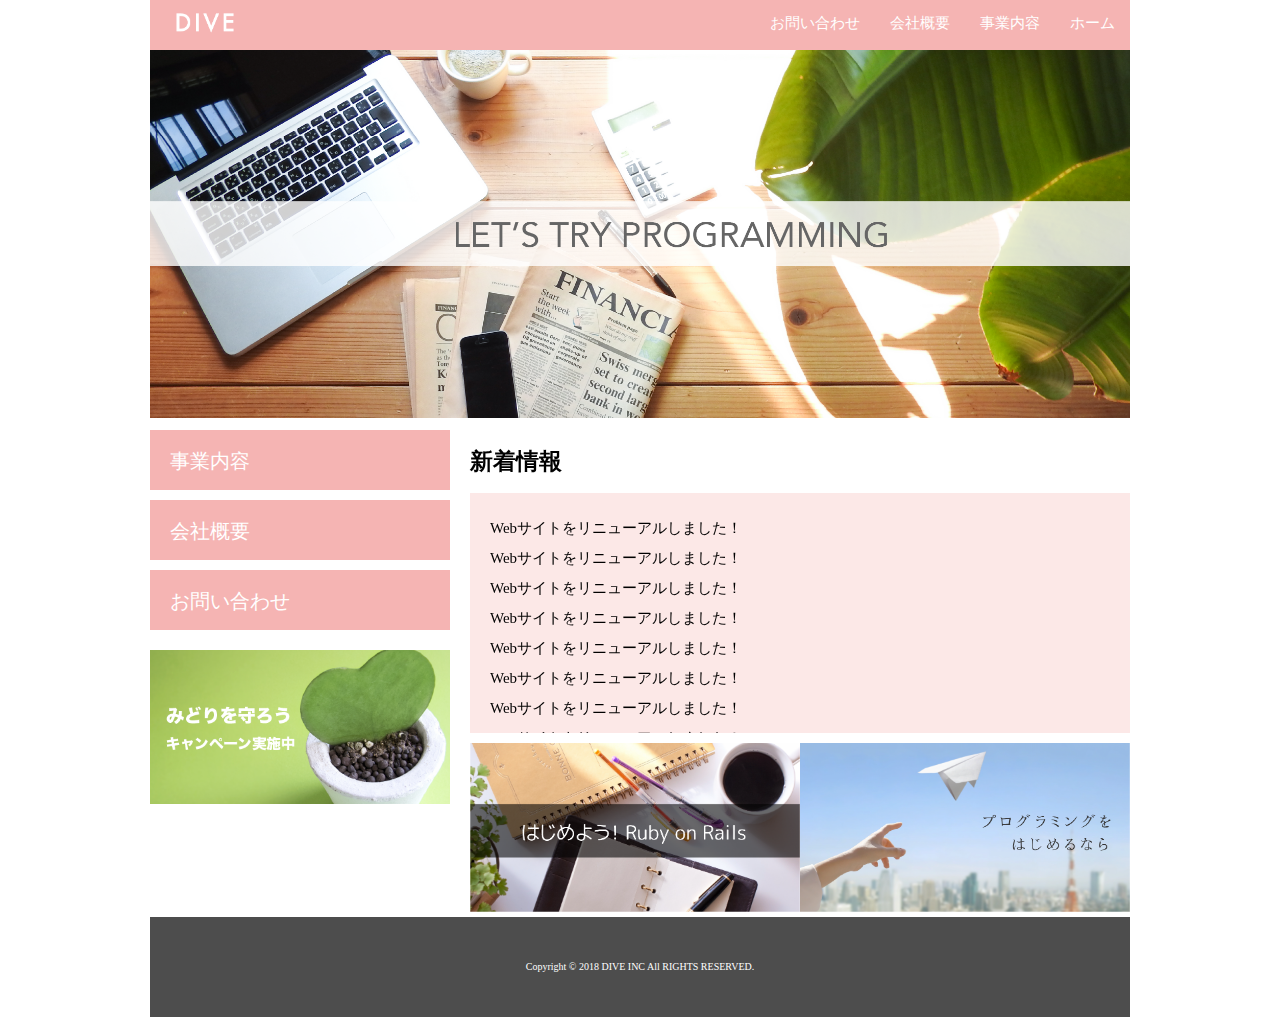
<file: index.html>
<!DOCTYPE html>
<html>
  <head>
    <meta charset="utf-8">
    <link rel="stylesheet" href="./css/normalize.css">
    <link rel="stylesheet" href="./css/style.css">
    <title>株式会社DIVE</title>
  </head>
  <body>
    <div class="container">
      <header class="header clearfix">
        <a href="index.html"></a>
          <img src="./images/logo.png" class="logo_image">
        <nav>
          <ul class="top_menu clearfix">
            <li><a href="index.html">ホーム</a></li>
            <li><a href="business.html">事業内容</a></li>
            <li><a href="company.html">会社概要</a></li>
            <li><a href="contact.html">お問い合わせ</a></li>
          </ul>
        </nav>
      </header>
      <img src="./images/TOP.png" class="image_area">
      <div class="wrapper clearfix">
        <aside class="side_menu">
          <nav>
            <ul>
              <li><a href="business.html">事業内容</a></li>
              <li><a href="company.html">会社概要</a></li>
              <li><a href="contact.html">お問い合わせ</a></li>
            </ul>
          </nav>
          <p class="banner">
            <a href="#">
              <img src="./images/banner.png">
            </a>
          </p>
        </aside>
        <article class="content">
          <h2>新着情報</h2>
          <div class="news">
            <ul>
              <li>Webサイトをリニューアルしました！</li>
              <li>Webサイトをリニューアルしました！</li>
              <li>Webサイトをリニューアルしました！</li>
              <li>Webサイトをリニューアルしました！</li>
              <li>Webサイトをリニューアルしました！</li>
              <li>Webサイトをリニューアルしました！</li>
              <li>Webサイトをリニューアルしました！</li>
              <li>Webサイトをリニューアルしました！</li>
              <li>Webサイトをリニューアルしました！</li>
              <li>Webサイトをリニューアルしました！</li>
            </ul>
          </div>
          <div class="banner02">
            <p>
              <a href="#"><img src="./images/banner02.png"></a>
            </p>
            <p>
              <a href="#">  <img src="./images/banner03.png"></a>
            </p>
          </div>
        </article>
      </div>
      <footer class="footer">
        <p>Copyright © 2018 DIVE INC All RIGHTS RESERVED.</p>
      </footer>
    </div>
  </body>
</html>
</file>
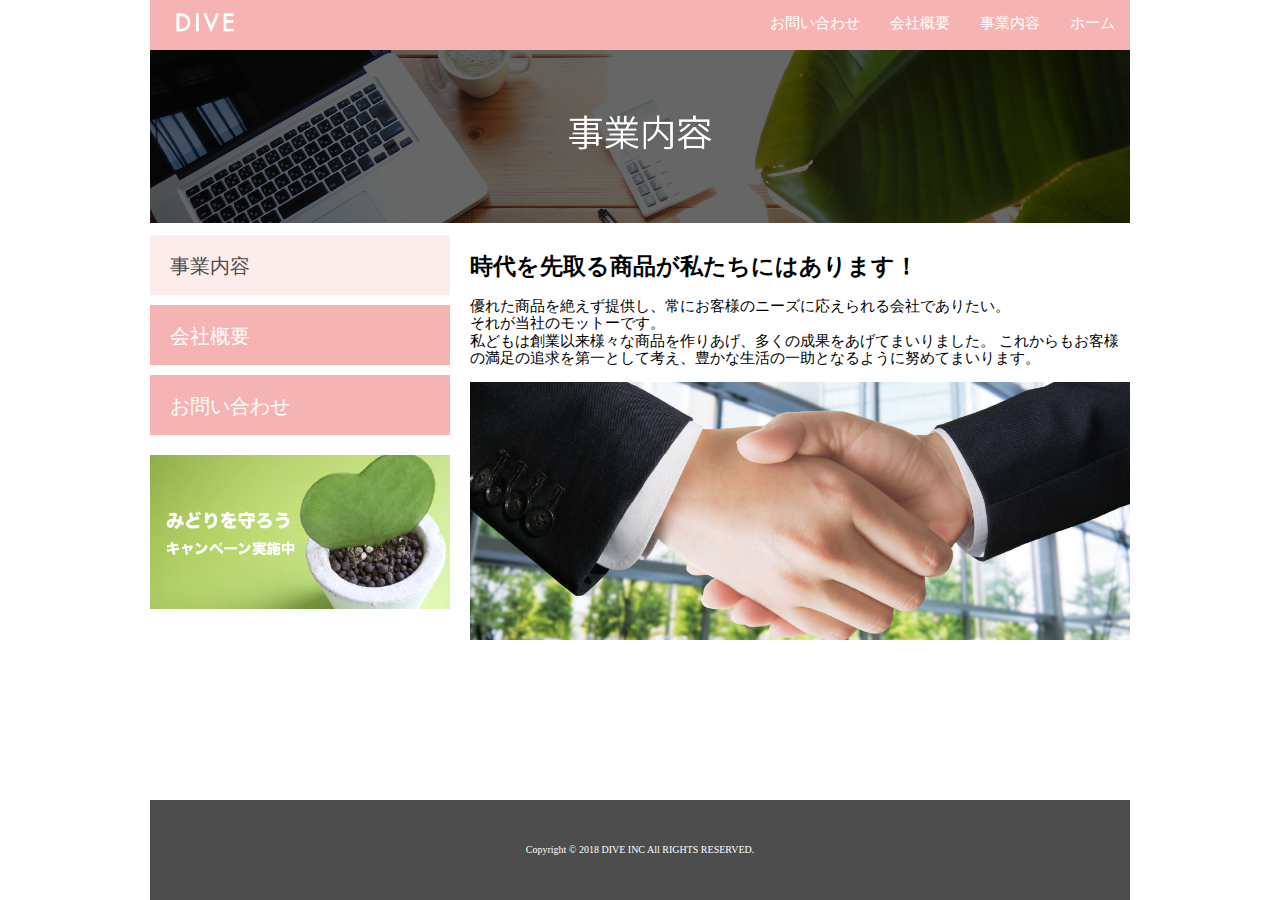
<file: business.html>
<!DOCTYPE html>
<html>
  <head>
    <meta charset="utf-8">
    <link rel="stylesheet" href="./css/normalize.css">
    <link rel="stylesheet" href="./css/style.css">
    <title>株式会社DIVE</title>
  </head>
  <body>
    <div class="container">
      <header class="header clearfix">
        <a href="index.html"></a>
          <img src="./images/logo.png" class="logo_image">
        <nav>
          <ul class="top_menu clearfix">
            <li><a href="index.html">ホーム</a></li>
            <li><a href="business.html">事業内容</a></li>
            <li><a href="company.html">会社概要</a></li>
            <li><a href="contact.html">お問い合わせ</a></li>
          </ul>
        </nav>
      </header>
      <img src="./images/business.png" class="image_area">
      <div class="wrapper clearfix">
        <aside class="side_menu">
          <nav>
            <ul>
              <li class="point"><a href="business.html">事業内容</a></li>
              <li><a href="company.html">会社概要</a></li>
              <li><a href="contact.html">お問い合わせ</a></li>
            </ul>
          </nav>
          <p class="banner">
            <a href="#">
              <img src="./images/banner.png">
            </a>
          </p>
        </aside>
        <article class="content">
          <h2>時代を先取る商品が私たちにはあります！</h2>
            <p>
            優れた商品を絶えず提供し、常にお客様のニーズに応えられる会社でありたい。<br>
            それが当社のモットーです。<br>
            私どもは創業以来様々な商品を作りあげ、多くの成果をあげてまいりました。
            これからもお客様の満足の追求を第一として考え、豊かな生活の一助となるように努めてまいります。
            </p>
          <img src="./images/shakehand.png" class="image_area">
        </article>
      </div>
      <footer class="footer">
        <p>Copyright © 2018 DIVE INC All RIGHTS RESERVED.</p>
      </footer>
    </div>
  </body>
</html>
</file>
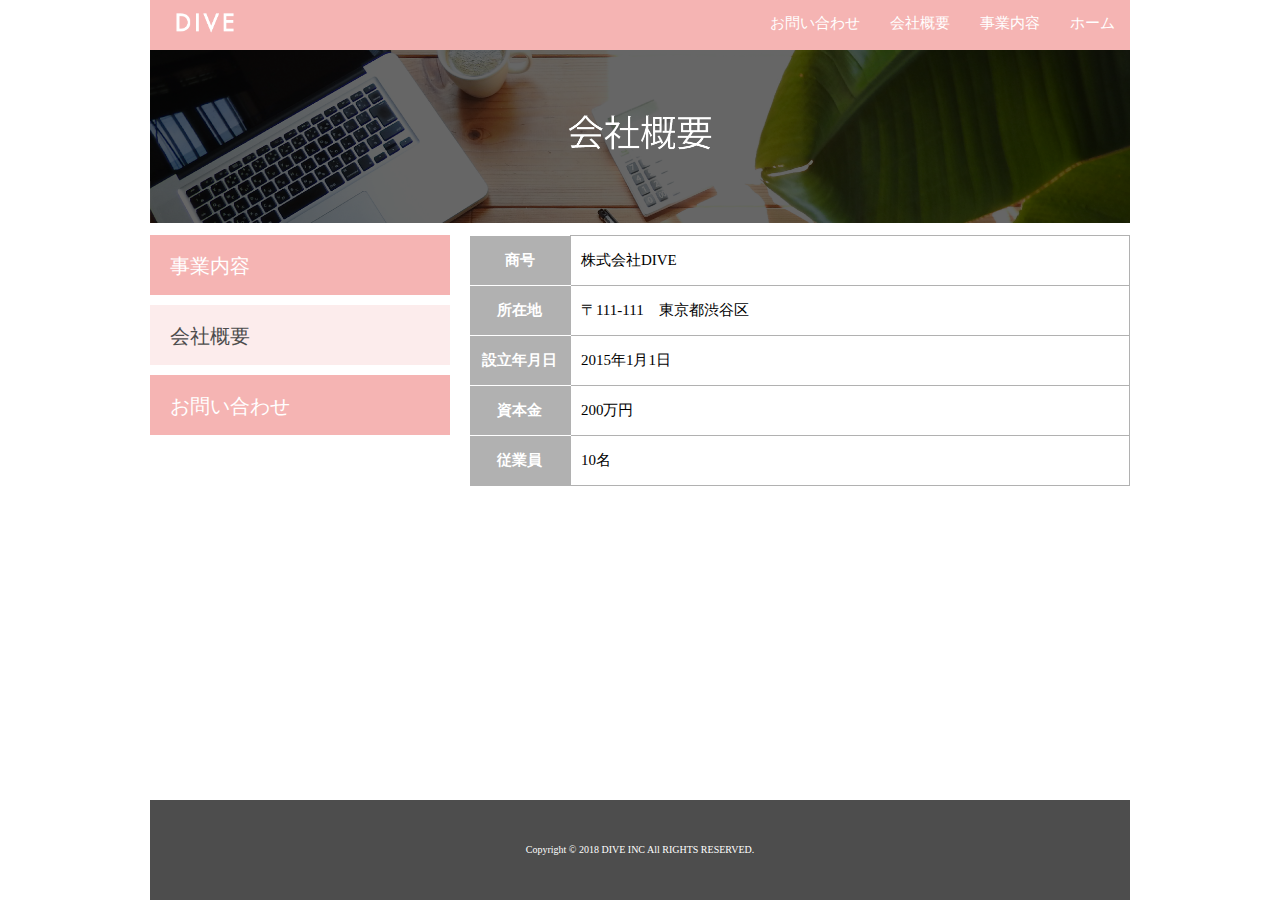
<file: company.html>
<!DOCTYPE html>
<html>
  <head>
    <meta charset="utf-8">
    <link rel="stylesheet" href="./css/normalize.css">
    <link rel="stylesheet" href="./css/style.css">
    <link rel="stylesheet" href="./css/company.css">
    <title>株式会社DIVE</title>
  </head>
  <body>
    <div class="container">
      <header class="header clearfix">
        <a href="index.html">
          <img src="./images/logo.png" class="logo_image">
        </a>
        <nav>
          <ul class="top_menu clearfix">
            <li><a href="index.html">ホーム</a></li>
            <li><a href="business.html">事業内容</a></li>
            <li><a href="company.html">会社概要</a></li>
            <li><a href="contact.html">お問い合わせ</a></li>
          </ul>
        </nav>
      </header>
      <img src="./images/company.png" class="image_area">
      <div class="wrapper clearfix">
        <aside class="side_menu">
          <nav>
            <ul>
              <li><a href="business.html">事業内容</a></li>
              <li class="point"><a href="company.html">会社概要</a></li>
              <li><a href="contact.html">お問い合わせ</a></li>
            </ul>
          </nav>
        </aside>
        <article class="content">
          <table class="company">
            <tr>
              <th>商号</th>
              <td>株式会社DIVE</td>
            </tr>
            <tr>
              <th>所在地</th>
              <td>〒111-111　東京都渋谷区</td>
            </tr>
            <tr>
              <th>設立年月日</th>
              <td>2015年1月1日</td>
            </tr>
            <tr>
              <th>資本金</th>
              <td>200万円</td>
            </tr>
            <tr>
              <th>従業員</th>
              <td>10名</td>
            </tr>
          </table>
        </article>
      </div>
      <footer class="footer">
        <p>Copyright © 2018 DIVE INC All RIGHTS RESERVED.</p>
      </footer>
    </div>
  </body>
</html>
</file>
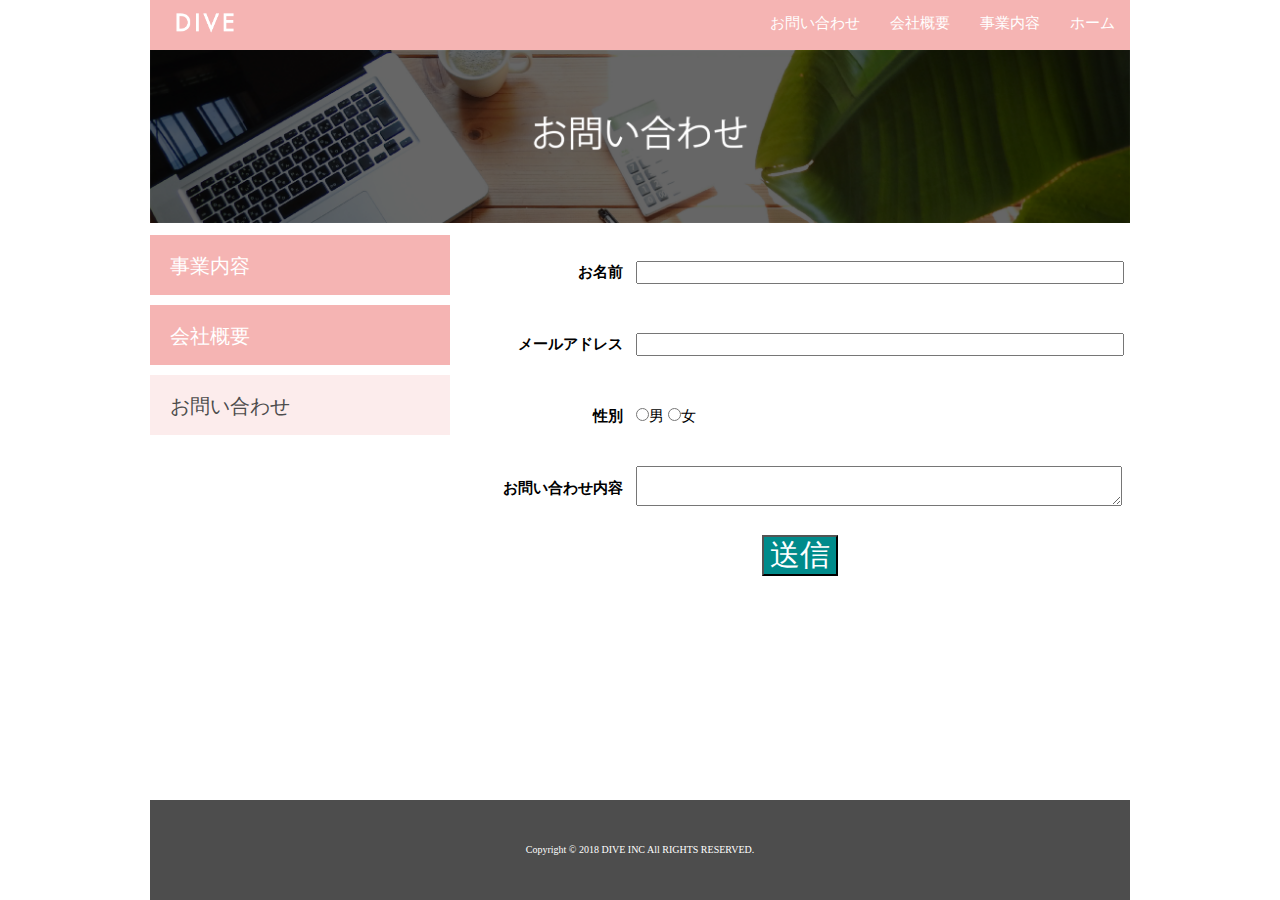
<file: contact.html>
<!DOCTYPE html>
<html>
  <head>
    <meta charset="utf-8">
    <link rel="stylesheet" href="./css/normalize.css">
    <link rel="stylesheet" href="./css/style.css">
    <link rel="stylesheet" href="./css/contact.css">
    <title>株式会社DIVE</title>
  </head>
  <body>
    <div class="container">
      <header class="header clearfix">
        <a href="index.html">
          <img src="./images/logo.png" class="logo_image">
        </a>
        <nav>
          <ul class="top_menu clearfix">
            <li><a href="index.html">ホーム</a></li>
            <li><a href="business.html">事業内容</a></li>
            <li><a href="company.html">会社概要</a></li>
            <li><a href="contact.html">お問い合わせ</a></li>
          </ul>
        </nav>
      </header>
      <img src="./images/contact.png" class="image_area">
      <div class="wrapper clearfix">
        <aside class="side_menu">
          <nav>
            <ul>
              <li><a href="business.html">事業内容</a></li>
              <li><a href="company.html">会社概要</a></li>
              <li class="point"><a href="contact.html">お問い合わせ</a></li>
            </ul>
          </nav>
        </aside>
        <article class="content">
          <form class="form" action="index.html" method="post">
            <table class="contact">
              <tr>
                <th>お名前</th>
                <td><input class="contact-input" name="name"></td>
              </tr>
              <tr>
                <th>メールアドレス</th>
                <td><input class="contact-input" type="email" name="email"></td>
              </tr>
              <tr>
                <th>性別</th>
                <td><input type="radio" name="sex" value="male">男
                    <input type="radio" name="sex" value="female">女</td>
              </tr>
              <tr>
                <th>お問い合わせ内容</th>
                <td><textarea class="contact-input" ></textarea></td>
              </tr>
            </table>
            <div class="button">
              <input type="submit" value="送信" class="submit">
            </div>
          </form>
        </article>
      </div>
      <footer class="footer">
        <p>Copyright © 2018 DIVE INC All RIGHTS RESERVED.</p>
      </footer>
    </div>
  </body>
</html>
</file>
<file: css/style.css>
html {
  font-size: 62.5%;
  height: 100%;
}
body {
  height: 100%;
}
ul{margin:0;
  padding: 0;
}
li {list-style: none;}
.container {
  width: 980px;
  margin: 0 auto;
  min-height: 100%;
  position: relative;
}
.header {
  background-color: #F5B4B3;
  height: 50px;
  font-size: 1.5rem;
}
.logo_image {
  width: 110px;
  float: left;
  margin:0;
}
.top_menu li {
  float: right;
  width: auto;
}
.top_menu li a {
  color: #fff;
  text-decoration: none;
  display: block;
  padding: 15px;
}
.top_menu li a:hover {
text-decoration: underline;
}
.image_area{
  width: 100%;
}
.wrapper{
  margin-top: 10px;
  padding-bottom: 100px;
}
.side_menu{
  width: 300px;
  float: left;
}
.side_menu li{
  background-color: #F5B4B3;
  height: 6rem;
  margin-bottom: 10px;
}
.side_menu li a {
  font-size:2rem;
  color: #fff;
  text-decoration: none;
  display: block;
  padding: 2rem;
}
.side_menu li:hover{
  opacity: 0.6;
}
.side_menu .point{
  background-color: #FCECEC;
}
.side_menu .point a{
  color: #4D4D4D;
}
.content{
  width: 660px;
  margin-left: 20px;
  float: left;
  font-size: 1.5rem;
}
.news{
  height: 200px;
  background-color: #FCE8E7;
  padding: 20px;
  overflow: scroll;
  line-height: 2;
}
.banner a:hover{
  opacity: 0.6;
}
.banner img{
  width: 100%;}
.banner{
  margin-top: 20px;
}
.footer{
  background-color: #4D4D4D;
  height: 100px;
  width: 100%;
  position: absolute;
  bottom: 0;
  display: table;
}
.footer p{
  font-size: 1rem;
  color: #fff;
  text-align: center;
  vertical-align: middle;
  display: table-cell;
}
.banner02{
  margin-top: 10px;
  display: table;
}
.banner02 p{
  display: table-cell;
}
.banner02 p img{
  width: 100%;
}
.clearfix:after{
  content: "";
  display: block;
  clear: both;
}
</file>
<file: css/company.css>
.company{
  border-collapse: collapse;
}
.company tr{
  height: 5rem;
}
.company th{
  width: 100px;
  background-color: #B1B1B1;
  color: #fff;
  border-bottom: solid 1px #fff;
}
.company td{
  width: 560px;
  padding-left: 1rem;
  border: solid 1px #B1B1B1;
}
.company tr:last-child th{
  border-color: #B1B1B1;
}
</file>
<file: css/contact.css>
.contact tr{
  height: 7rem;
}
.contact th{
  width: 150px;
  text-align: right;
}
.contact td{
  width: 480px;
  padding-left: 1rem;
}
.submit {
  font-size: 3rem;
  color: white;
  background-color: #008B8B;
  margin: 1rem;
  text-align: center;
}
.submit:hover {
  opacity: 0.5;
}
.button {
  text-align: center;
}
.contact-input {
  width: 480px;
}
</file>
